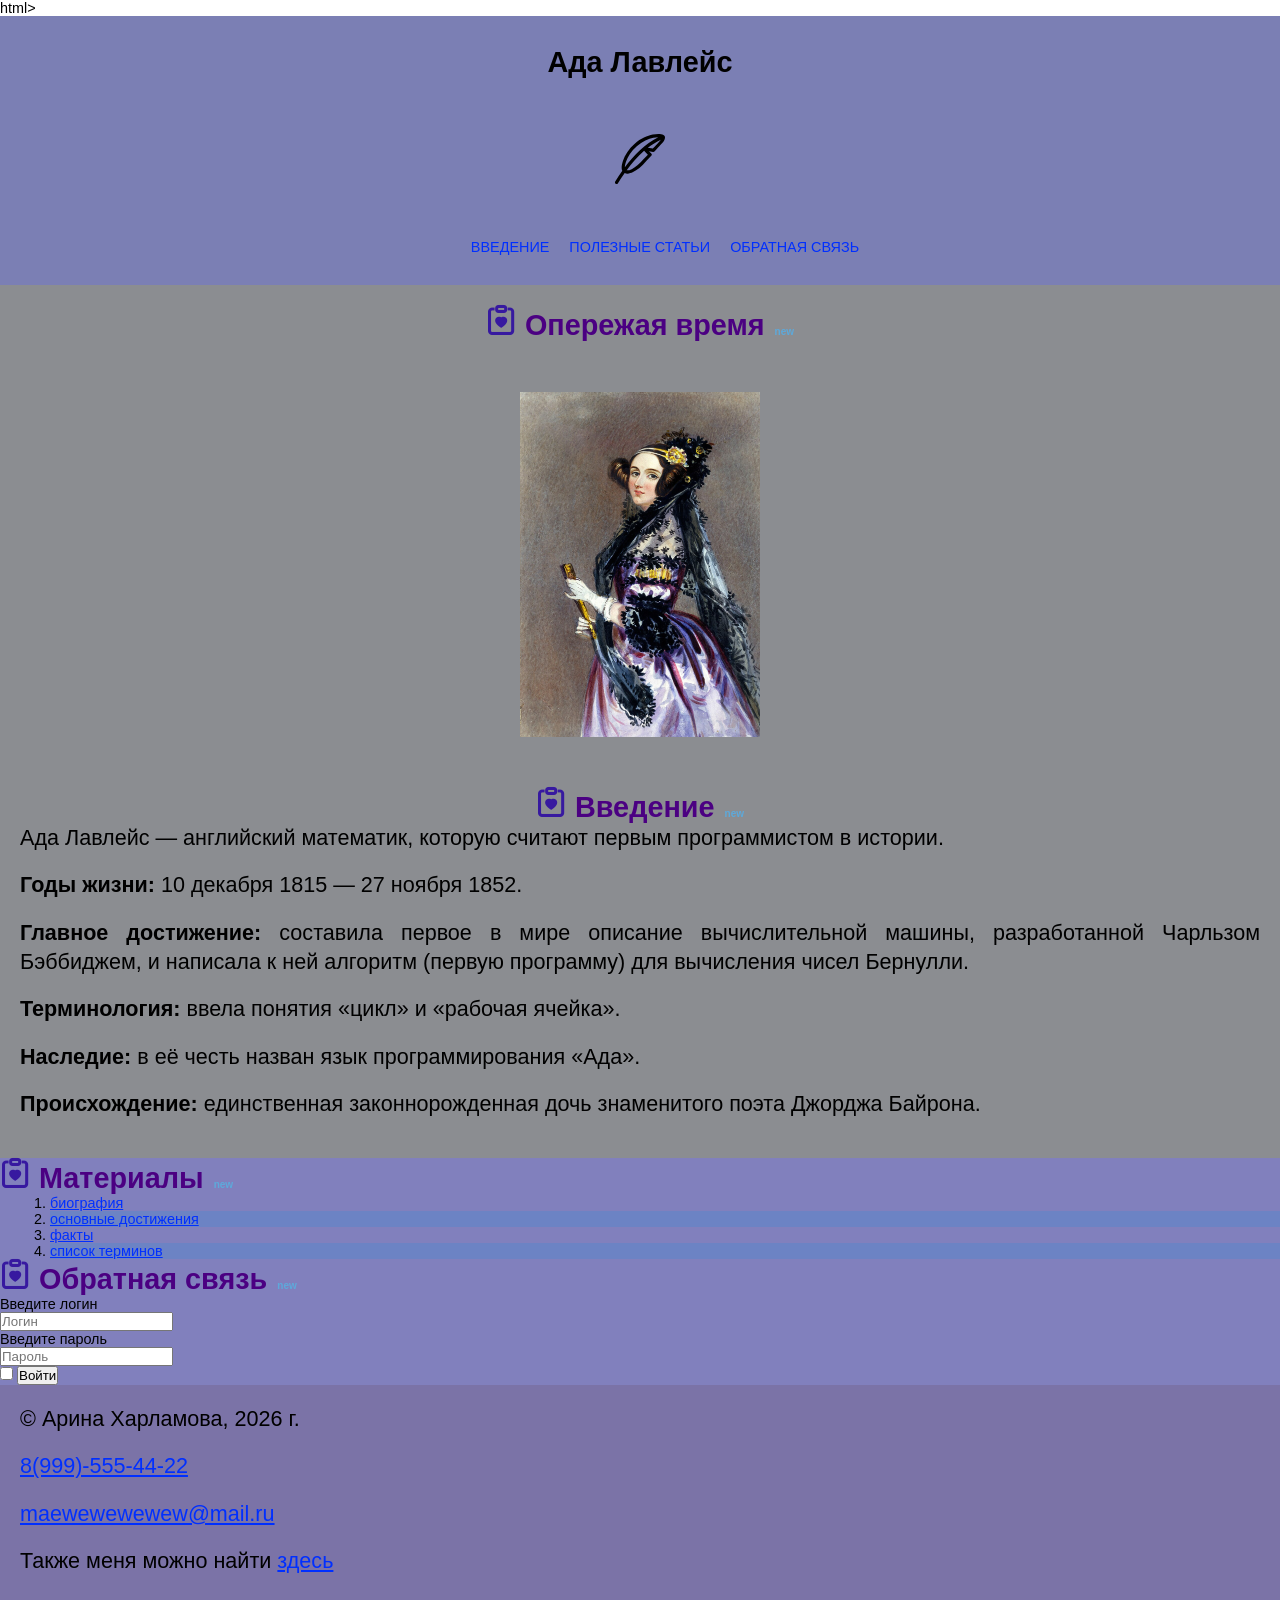
<file: index.html>
html>
<html lang="ru">
<head>
    <meta charset="UTF-8">
    <meta http-equiv="X-UA-Compatible" content="IE=edge">
    <meta name="viewport" content="width=device-width, initial-scale=1.0">
    <title>Ада Лавлейс — Первый программист</title>
   
    <meta property="og:title" content="главна">
    <meta property="og:site_name" content="Ада Лавлейс">
    <meta property="og:url" content="https://arinakhp.github.io/-/">
    <meta property="og:description" content="Сайт небольшой компании, которая занимается …">
    <meta property="og:image" content="https://arinakhp.github.io/-/img/Ada_Lovelace_portrait">
    
    <link rel="preconnect" href="https://fonts.googleapis.com">
    <link rel="preconnect" href="https://fonts.gstatic.com" crossorigin>
    <link href="https://fonts.googleapis.com/css2?family=Great+Vibes&family=Pinyon+Script&display=swap"
        rel="stylesheet">

    <link rel="stylesheet" href="https://cdn.jsdelivr.net/npm/bootstrap-icons@1.13.1/font/bootstrap-icons.min.css">

    <link rel="stylesheet" href="css/style.css">
</head>
<body class="my">
    <header>
        <h1>Ада Лавлейс</h1>
        <img width="50" height="60" src="img/feather.svg" alt="Логотип">
        <nav>
            <ul>
                <li>
                    <a href="#intro">Введение</a>
                </li>
                <li>
                    <a href="#links">Полезные статьи</a>
                </li>
                <li>
                    <a href="#feedback">обратная связь</a>
                </li>
            </ul>
        </nav>
    </header>
    <main>
        <section class="about" id="about">
            <h2>Опережая время</h2>

            <a download href="img/Ada_Lovelace_portrait.jpg">
                <img width="240" src="img/Ada_Lovelace_portrait.jpg" alt="Портрет Ады Лавлейс">
            </a>

            <h2>Введение</h2>
            <p>Ада Лавлейс — английский математик, которую считают первым программистом в истории.</p>
            <p><strong>Годы жизни:</strong> 10 декабря 1815 — 27 ноября 1852.</p>
            <p><strong>Главное достижение:</strong> составила первое в мире описание вычислительной машины,
                разработанной Чарльзом Бэббиджем, и написала к ней алгоритм (первую программу) для вычисления чисел
                Бернулли.</p>
            <p><strong>Терминология:</strong> ввела понятия «цикл» и «рабочая ячейка».</p>
            <p><strong>Наследие:</strong> в её честь назван язык программирования «Ада».</p>
            <p><strong>Происхождение:</strong> единственная законнорожденная дочь знаменитого поэта Джорджа Байрона.</p>
        </section>
        <section class="articles" id="info">
            <h2>Материалы</h2>
            <ol>
                <li>
                    <a href="article1.html">биография</a>
                </li>
                <li>
                    <a href="article2.html">основные достижения</a>
                </li>
                <li>
                    <a href="article3.html">факты</a>
                </li>
                <li>
                    <a href="artcle4.html">список терминов</a>
                </li>
            </ol>
            <section>
            </section>
            <section class="feedback" id="feedback">
                <h2>Обратная связь</h2>
                <form action="">
                    <label for="login">Введите логин</label><br>
                    <input type="text" placeholder="Логин" name="login" id="login"><br>
                    <label for="pass">Введите пароль</label><br>
                    <input type="password" placeholder="Пароль"
                    name="pass" id="pass"><br>
                    <input type="checkbox" id="agremeent" name="fgremeent"
                    >
                    <input type="submit" value="Войти">
                </form>
            </section>
            </section>
    </main>
    <footer>
        <p>&copy; Арина Харламова, 2026 г.</p>
        <p><a href="tel:89995554422">8(999)-555-44-22</a></p>
        <p><a href="mailto:maewewewewew@mail.ru">maewewewewew@mail.ru</a></p>
        <p>Также меня можно найти 
            <a target="_blank" href="https://suut.ural-campus.ru/">здесь</a>
        </p>
    </footer>
</body>
</html>
</file>
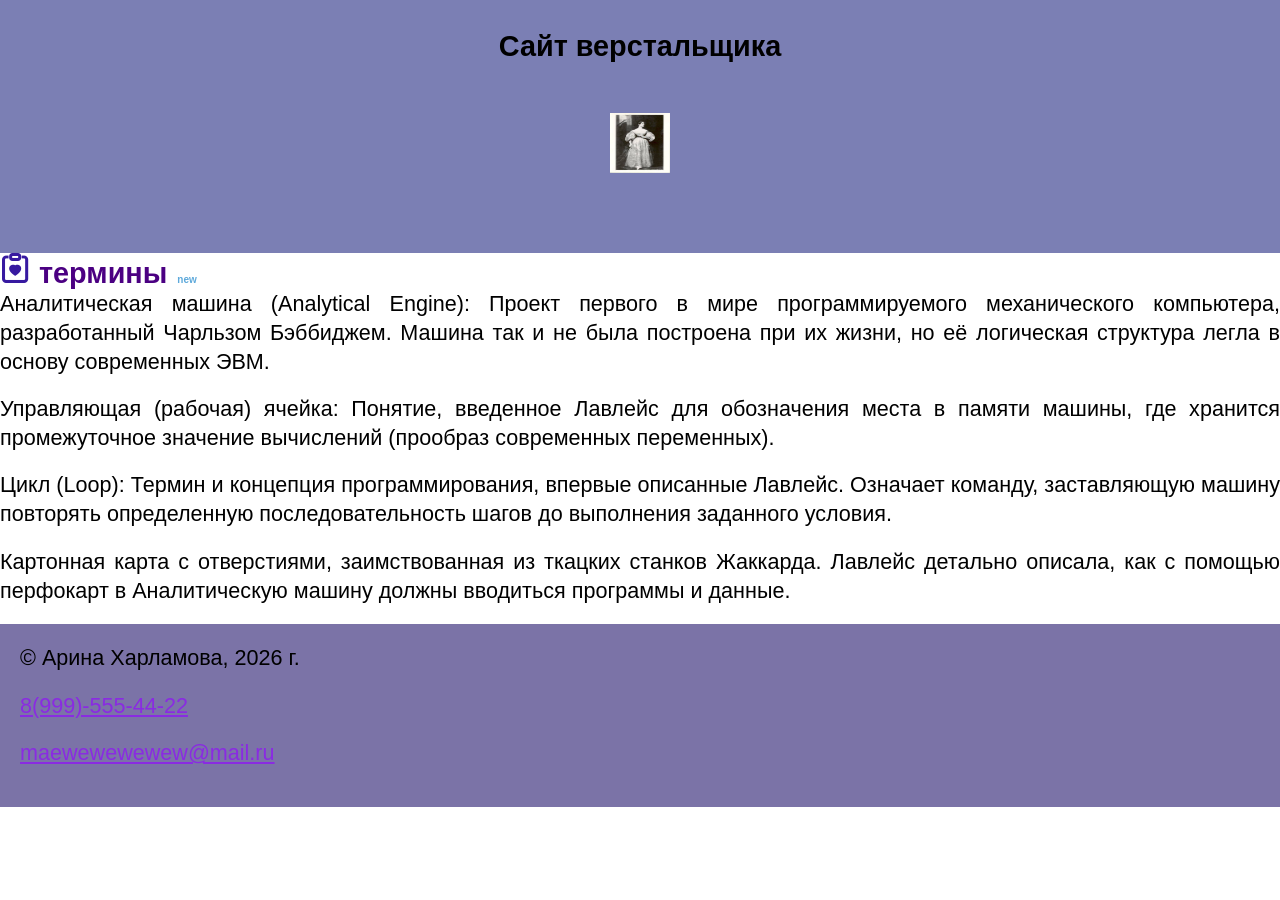
<file: artcle4.html>
<!DOCTYPE html>
<html lang="ru">
<head>
    <meta charset="UTF-8">
    <meta http-equiv="X-UA-Compatible" content="IE=edge">
    <meta name="viewport" content="width=device-width, initial-scale=1.0">
    <title>Ада Лавлейс — Первый программист</title>
    
    <link rel="preconnect" href="https://fonts.googleapis.com">
    <link rel="preconnect" href="https://fonts.gstatic.com" crossorigin>
    <link href="https://fonts.googleapis.com/css2?family=Great+Vibes&family=Pinyon+Script&display=swap" rel="stylesheet">
    
    <link rel="stylesheet" href="https://cdn.jsdelivr.net/npm/bootstrap-icons@1.13.1/font/bootstrap-icons.min.css">

    <link rel="stylesheet" href="css/style.css">
</head>
<body>
    <header>
        <h1>Сайт верстальщика</h1>
        <img height="60px" width="60px" src="img/images.jpg"
        alt="логотип">
    </header>
    <main>
        <section class="content">
            <h2>термины</h2>
            <p>Аналитическая машина (Analytical Engine): Проект первого в мире программируемого механического компьютера, разработанный Чарльзом Бэббиджем. Машина так и не была построена при их жизни, но её логическая структура легла в основу современных ЭВМ.</p>
            <p>Управляющая (рабочая) ячейка: Понятие, введенное Лавлейс для обозначения места в памяти машины, где хранится промежуточное значение вычислений (прообраз современных переменных).</p>
        <p>Цикл (Loop): Термин и концепция программирования, впервые описанные Лавлейс. Означает команду, заставляющую машину повторять определенную последовательность шагов до выполнения заданного условия.</p>
       <p> Картонная карта с отверстиями, заимствованная из ткацких станков Жаккарда. Лавлейс детально описала, как с помощью перфокарт в Аналитическую машину должны вводиться программы и данные.</p>
    </section>
    </main>
    <footer>
        <p>&copy; Арина Харламова, 2026 г.</p>
        <p><a href="tel:89995554422">8(999)-555-44-22</a></p>
        <p><a href="mailto:maewewewewew@mail.ru">maewewewewew@mail.ru</a></p>
    
    </footer>
</body>
</html>
</file>
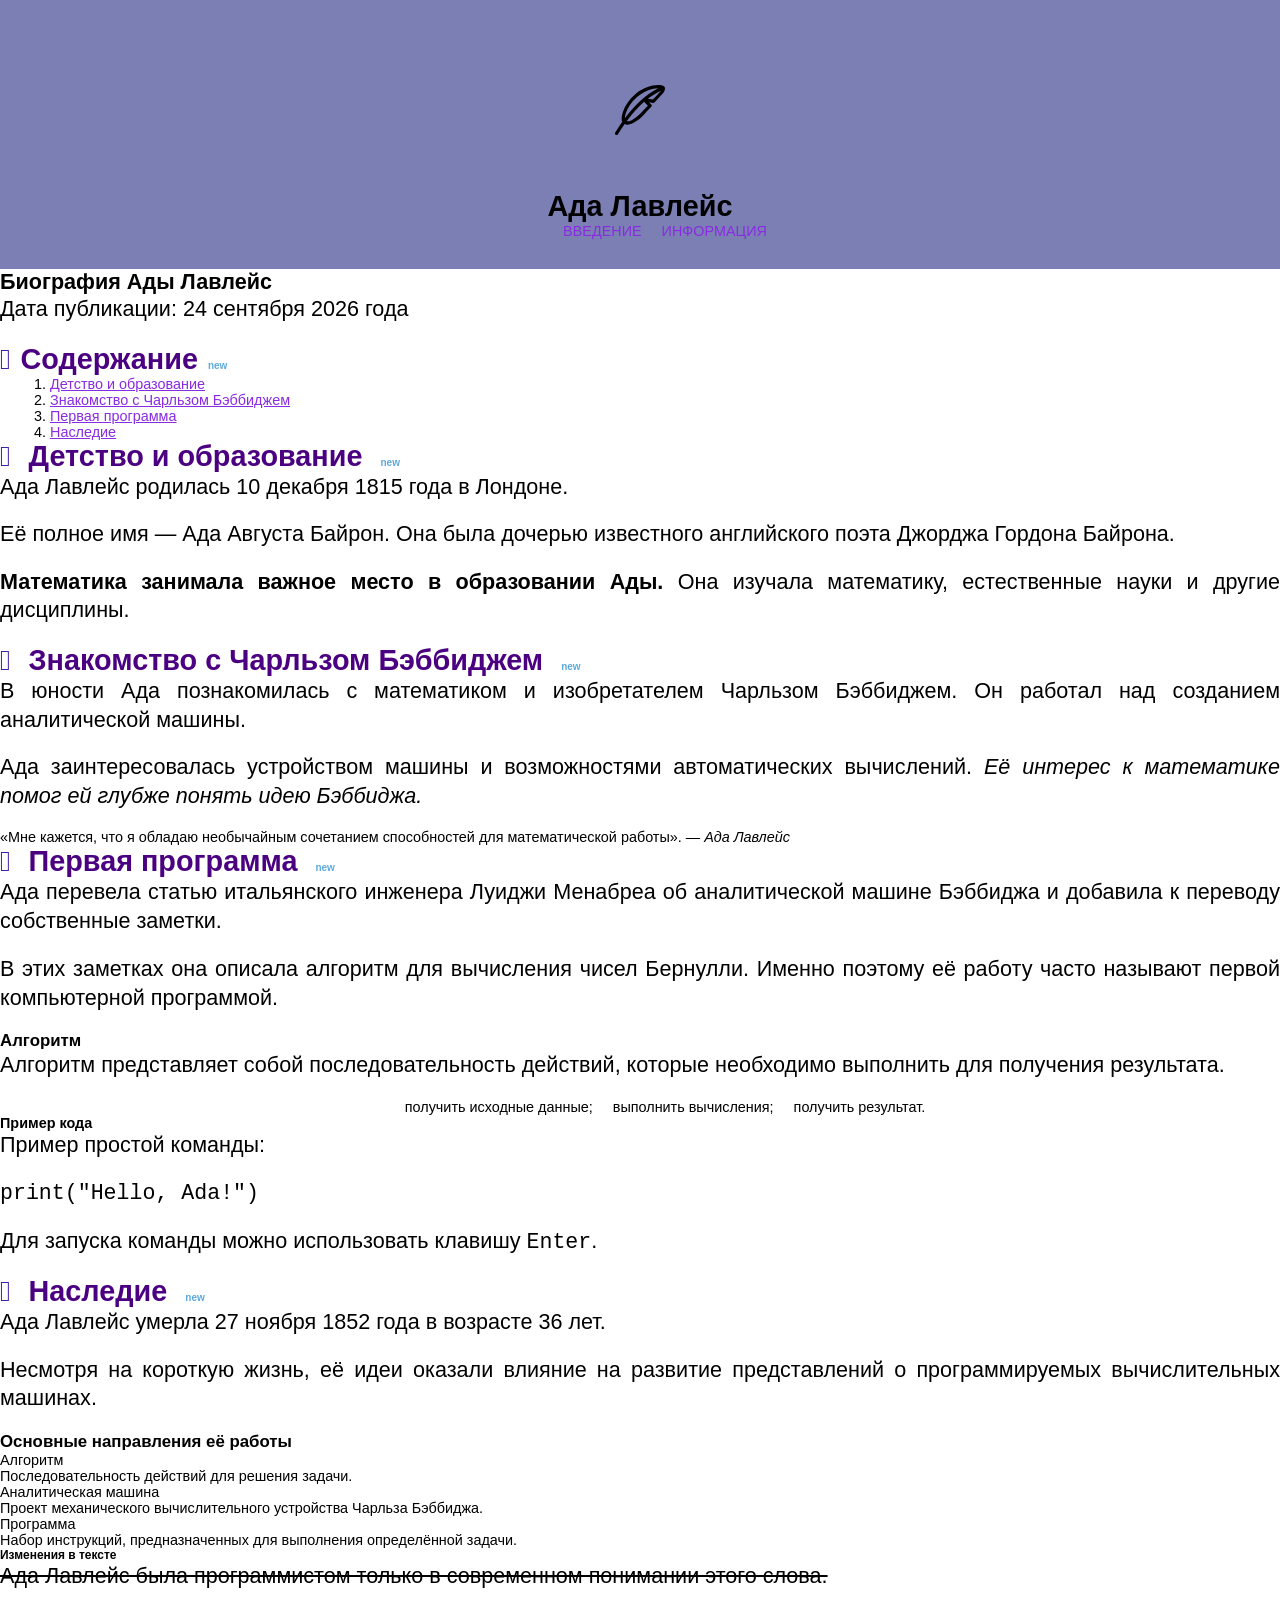
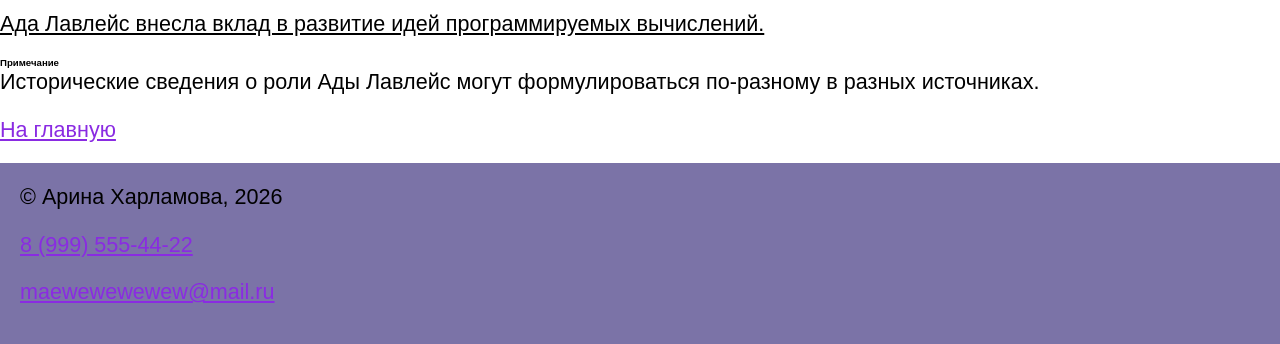
<file: article1.html>
<!DOCTYPE html>
<html lang="ru">

<head>
    <meta charset="UTF-8">
    <meta name="viewport" content="width=device-width, initial-scale=1.0">

    <title>Биография Ады Лавлейс</title>

    <link rel="stylesheet" href="css/style.css">
</head>

<body>

    <!-- Шапка сайта -->
    <header>

        <img src="img/feather.svg"
             width="50"
             height="60"
             alt="Логотип сайта">

        <h1>Ада Лавлейс</h1>

        <nav>
            <ul>
                <li>
                    <a href="index.html#introduction">
                        Введение
                    </a>
                </li>

                <li>
                    <a href="index.html#information">
                        Информация
                    </a>
                </li>
            </ul>
        </nav>

    </header>


    <!-- Основная часть -->
    <main>

        <article>

            <!-- Название статьи -->
            <h1>Биография Ады Лавлейс</h1>

            <!-- Дата статьи -->
            <p>
                Дата публикации:
                <time datetime="2026-09-24">
                    24 сентября 2026 года
                </time>
            </p>


            <!-- Оглавление -->
            <h2>Содержание</h2>

            <ol>
                <li>
                    <a href="#childhood">
                        Детство и образование
                    </a>
                </li>

                <li>
                    <a href="#babbage">
                        Знакомство с Чарльзом Бэббиджем
                    </a>
                </li>

                <li>
                    <a href="#program">
                        Первая программа
                    </a>
                </li>

                <li>
                    <a href="#legacy">
                        Наследие
                    </a>
                </li>
            </ol>


            <!-- Первый раздел -->
            <h2 id="childhood">
                Детство и образование
            </h2>

            <p>
                Ада Лавлейс родилась
                <time datetime="1815-12-10">
                    10 декабря 1815 года
                </time>
                в Лондоне.
            </p>

            <p>
                Её полное имя — Ада Августа Байрон.
                Она была дочерью известного английского
                поэта Джорджа Гордона Байрона.
            </p>

            <p>
                <strong>Математика занимала важное место
                в образовании Ады.</strong>
                Она изучала математику, естественные науки
                и другие дисциплины.
            </p>


            <!-- Второй раздел -->
            <h2 id="babbage">
                Знакомство с Чарльзом Бэббиджем
            </h2>

            <p>
                В юности Ада познакомилась с математиком
                и изобретателем Чарльзом Бэббиджем.
                Он работал над созданием аналитической машины.
            </p>

            <p>
                Ада заинтересовалась устройством машины
                и возможностями автоматических вычислений.
                <em>Её интерес к математике помог ей
                глубже понять идею Бэббиджа.</em>
            </p>

            <blockquote>
                «Мне кажется, что я обладаю необычайным
                сочетанием способностей для математической работы».
                <cite>— Ада Лавлейс</cite>
            </blockquote>


            <!-- Третий раздел -->
            <h2 id="program">
                Первая программа
            </h2>

            <p>
                Ада перевела статью итальянского инженера
                Луиджи Менабреа об аналитической машине
                Бэббиджа и добавила к переводу собственные заметки.
            </p>

            <p>
                В этих заметках она описала алгоритм
                для вычисления чисел Бернулли.
                Именно поэтому её работу часто называют
                первой компьютерной программой.
            </p>

            <h3>
                Алгоритм
            </h3>

            <p>
                Алгоритм представляет собой последовательность
                действий, которые необходимо выполнить
                для получения результата.
            </p>

            <ul>
                <li>получить исходные данные;</li>
                <li>выполнить вычисления;</li>
                <li>получить результат.</li>
            </ul>

            <h4>
                Пример кода
            </h4>

            <p>
                Пример простой команды:
            </p>

            <p>
                <code>print("Hello, Ada!")</code>
            </p>

            <p>
                Для запуска команды можно использовать клавишу
                <kbd>Enter</kbd>.
            </p>


            <!-- Четвёртый раздел -->
            <h2 id="legacy">
                Наследие
            </h2>

            <p>
                Ада Лавлейс умерла
                <time datetime="1852-11-27">
                    27 ноября 1852 года
                </time>
                в возрасте 36 лет.
            </p>

            <p>
                Несмотря на короткую жизнь, её идеи оказали
                влияние на развитие представлений
                о программируемых вычислительных машинах.
            </p>

            <h3>
                Основные направления её работы
            </h3>

            <dl>

                <dt>Алгоритм</dt>
                <dd>
                    Последовательность действий для решения задачи.
                </dd>

                <dt>Аналитическая машина</dt>
                <dd>
                    Проект механического вычислительного устройства
                    Чарльза Бэббиджа.
                </dd>

                <dt>Программа</dt>
                <dd>
                    Набор инструкций, предназначенных
                    для выполнения определённой задачи.
                </dd>

            </dl>


            <h5>
                Изменения в тексте
            </h5>

            <p>
                <del>
                    Ада Лавлейс была программистом только
                    в современном понимании этого слова.
                </del>
            </p>

            <p>
                <ins>
                    Ада Лавлейс внесла вклад в развитие идей
                    программируемых вычислений.
                </ins>
            </p>


            <h6>
                Примечание
            </h6>

            <p>
                Исторические сведения о роли Ады Лавлейс
                могут формулироваться по-разному в разных источниках.
            </p>

        </article>


        <!-- Возврат на главную -->
        <p>
            <a href="index.html">
                На главную
            </a>
        </p>

    </main>


    <!-- Подвал -->
    <footer>

        <p>
            &copy; Арина Харламова, 2026
        </p>

        <p>
            <a href="tel:+79995554422">
                8 (999) 555-44-22
            </a>
        </p>

        <p>
            <a href="mailto:maewewewewew@mail.ru">
                maewewewewew@mail.ru
            </a>
        </p>

    </footer>

</body>
</html>
</file>
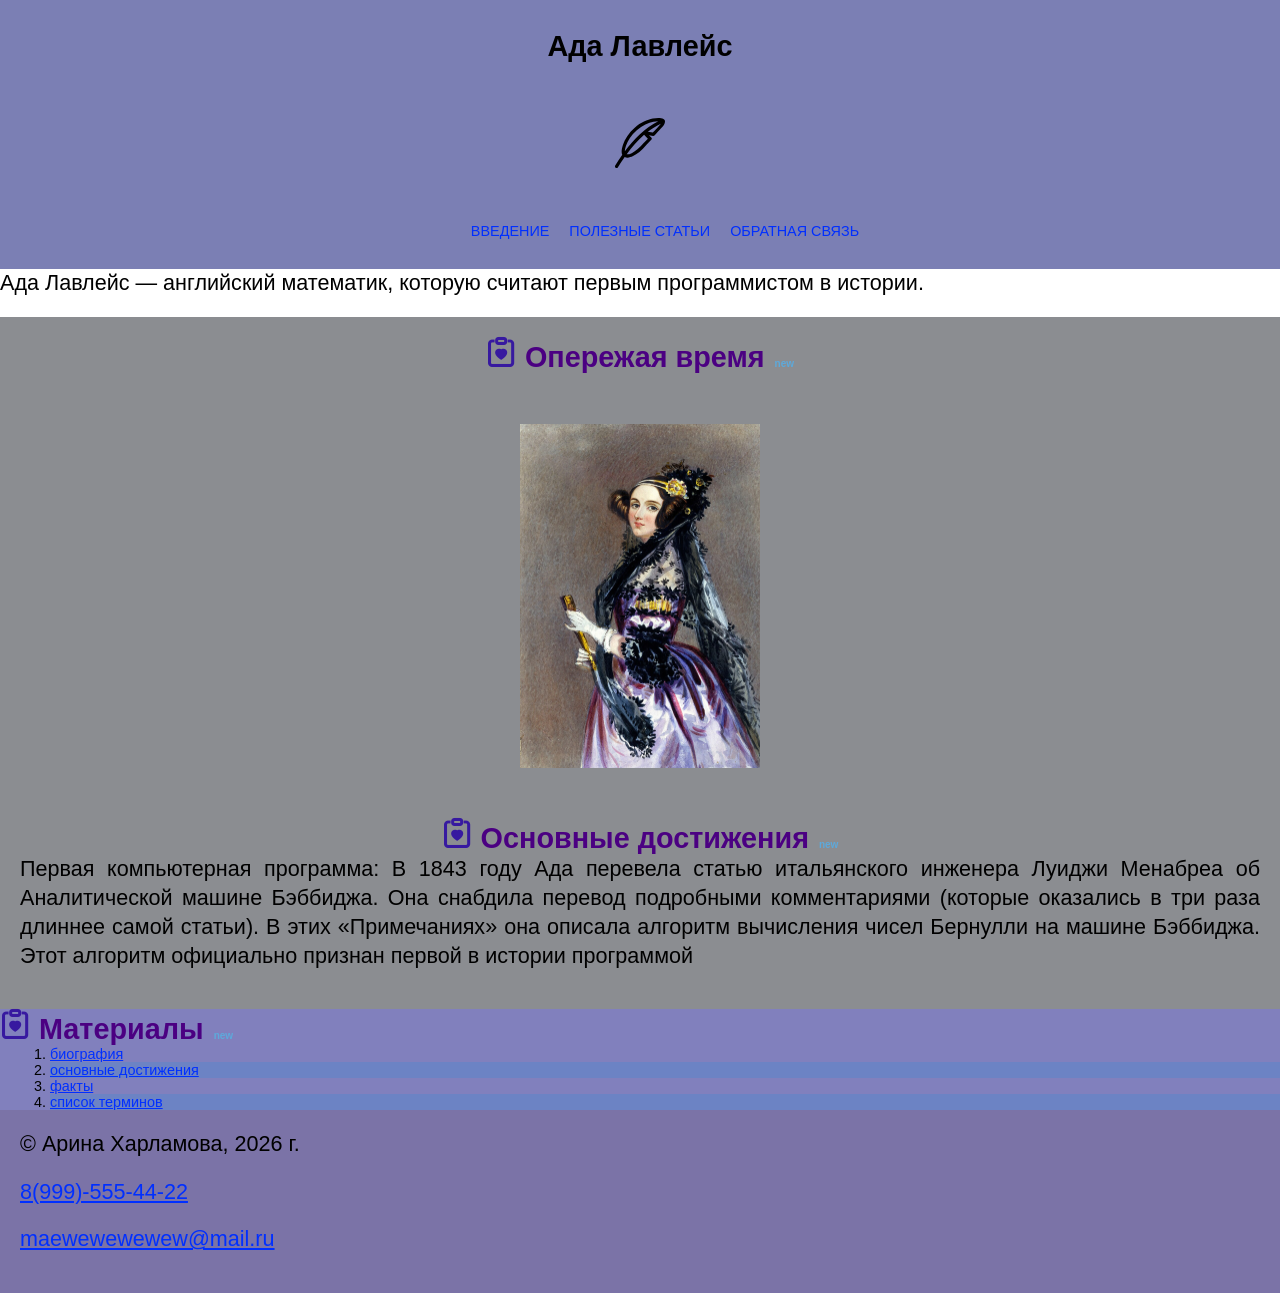
<file: article2.html>
<!DOCTYPE html>
<html lang="ru">
<head>
    <meta charset="UTF-8">
    <meta http-equiv="X-UA-Compatible" content="IE=edge">
    <meta name="viewport" content="width=device-width, initial-scale=1.0">
    <title>Ада Лавлейс — Первый программист</title>
    
    <link rel="preconnect" href="https://fonts.googleapis.com">
    <link rel="preconnect" href="https://fonts.gstatic.com" crossorigin>
    <link href="https://fonts.googleapis.com/css2?family=Great+Vibes&family=Pinyon+Script&display=swap" rel="stylesheet">
    
    <link rel="stylesheet" href="https://cdn.jsdelivr.net/npm/bootstrap-icons@1.13.1/font/bootstrap-icons.min.css">

    <link rel="stylesheet" href="css/style.css">
</head>
<body class="my">
    <header>
        <h1>Ада Лавлейс</h1>
        <img width="50" height="60" src="img/feather.svg" alt="Логотип">
        <nav>
            <ul>
                <li>
                    <a href="#intro">Введение</a>
                </li>
                <li>
                    <a href="#links">Полезные статьи</a>
                </li>
                <li>
                    <a href="#feedback">обратная связь</a>
                </li>
            </ul>
        </nav>
    </header>
    <main>
        <p>Ада Лавлейс — английский математик, которую считают первым программистом в истории.</p>
    </main>

    <section class="about" id="about">
        <h2>Опережая время</h2>

        <a download href="img/Ada_Lovelace_portrait.jpg">
             <img width="240" src="img/Ada_Lovelace_portrait.jpg" alt="Портрет Ады Лавлейс">
         </a>

         <h2>Основные достижения</h2>
         <p>Первая компьютерная программа: В 1843 году Ада перевела статью итальянского инженера Луиджи Менабреа об Аналитической машине Бэббиджа. Она снабдила перевод подробными комментариями (которые оказались в три раза длиннее самой статьи). В этих «Примечаниях» она описала алгоритм вычисления чисел Бернулли на машине Бэббиджа. Этот алгоритм официально признан первой в истории программой</p>
     </section>
     <section class="articles" id="info">
        <h2>Материалы</h2>
        <ol>
            <li>
                <a href="article1.html">биография</a>
            </li>
            <li>
                <a href="article2.html">основные достижения</a>
            </li>
            <li>
                <a href="article3.html">факты</a>
            </li>
            <li>
                <a href="artcle4.html">список терминов</a>
            </li>
        </ol>
    </section>
    </section>
    </main>
    <footer>
        <p>&copy; Арина Харламова, 2026 г.</p>
        <p><a href="tel:89995554422">8(999)-555-44-22</a></p>
        <p><a href="mailto:maewewewewew@mail.ru">maewewewewew@mail.ru</a></p>
    
    </footer>
</body>
</html>
</file>
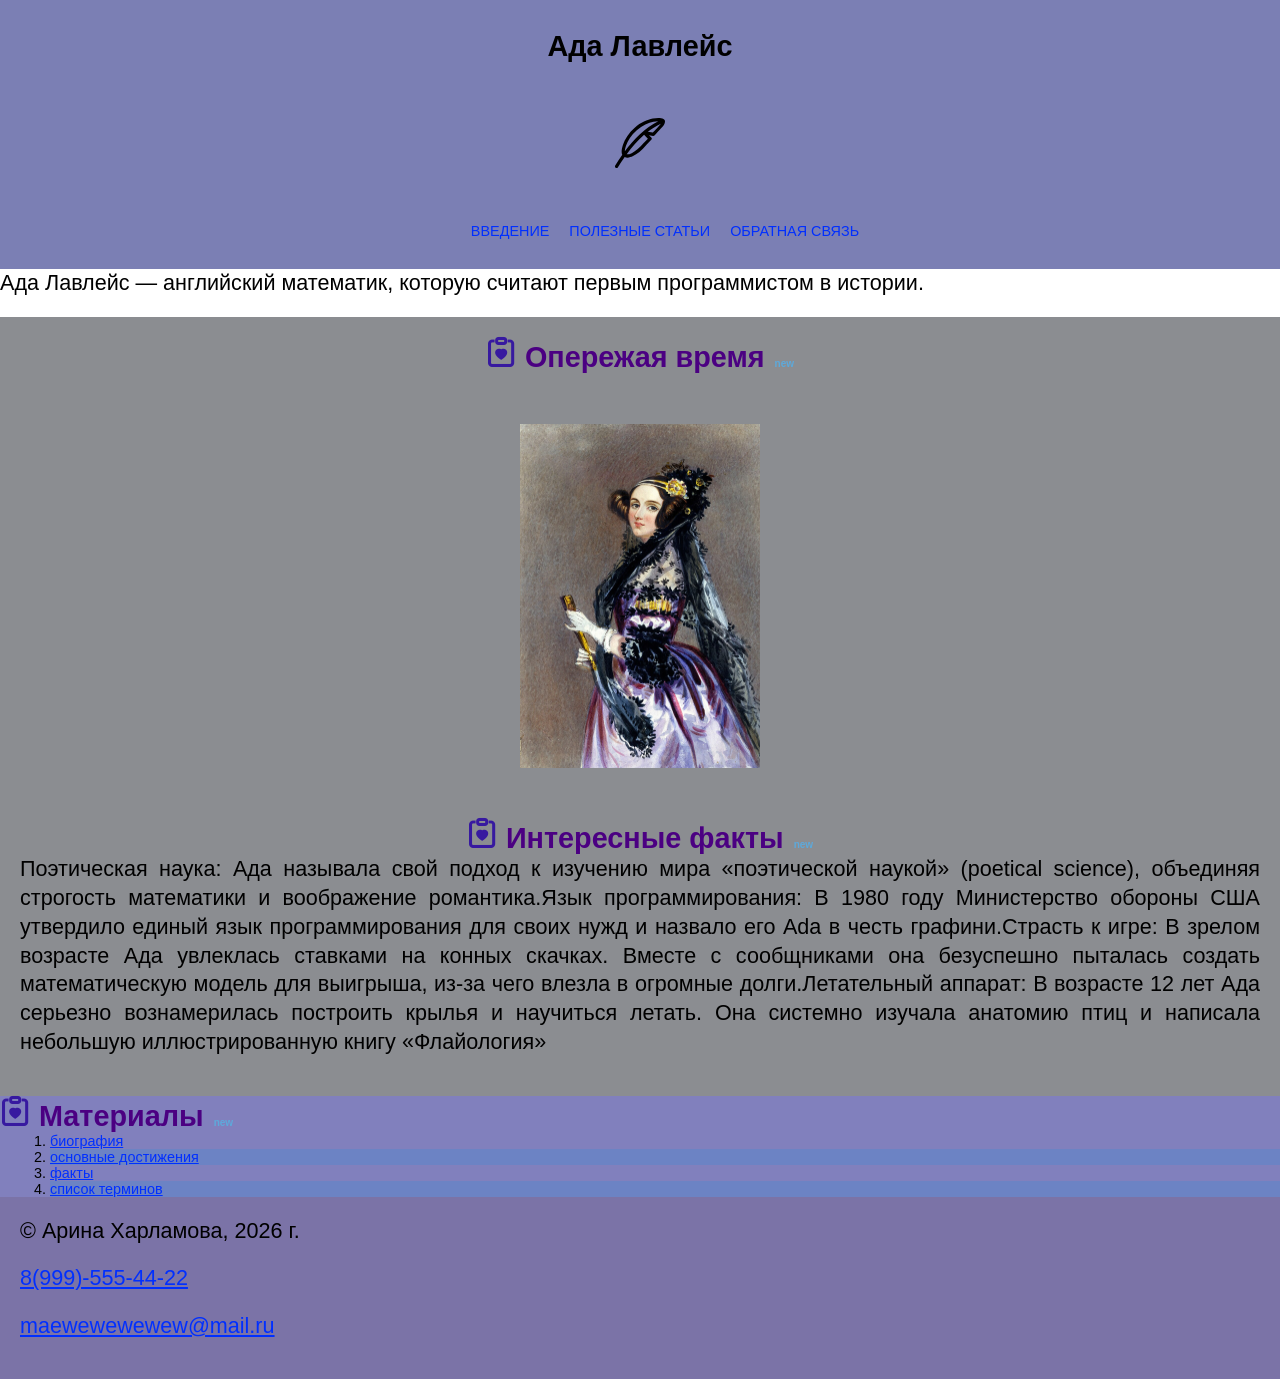
<file: article3.html>
<!DOCTYPE html>
<html lang="ru">
<head>
    <meta charset="UTF-8">
    <meta http-equiv="X-UA-Compatible" content="IE=edge">
    <meta name="viewport" content="width=device-width, initial-scale=1.0">
    <title>Ада Лавлейс — Первый программист</title>
    
    <link rel="preconnect" href="https://fonts.googleapis.com">
    <link rel="preconnect" href="https://fonts.gstatic.com" crossorigin>
    <link href="https://fonts.googleapis.com/css2?family=Great+Vibes&family=Pinyon+Script&display=swap" rel="stylesheet">
    
    <link rel="stylesheet" href="https://cdn.jsdelivr.net/npm/bootstrap-icons@1.13.1/font/bootstrap-icons.min.css">

    <link rel="stylesheet" href="css/style.css">
</head>
<body class="my">
    <header>
        <h1>Ада Лавлейс</h1>
        <img width="50" height="60" src="img/feather.svg" alt="Логотип">
        <nav>
            <ul>
                <li>
                    <a href="#intro">Введение</a>
                </li>
                <li>
                    <a href="#links">Полезные статьи</a>
                </li>
                <li>
                    <a href="#feedback">обратная связь</a>
                </li>
            </ul>
        </nav>
    </header>
    <main>
        <p>Ада Лавлейс — английский математик, которую считают первым программистом в истории.</p>
    </main>

    <section class="about" id="about">
        <h2>Опережая время</h2>

        <a download href="img/Ada_Lovelace_portrait.jpg">
             <img width="240" src="img/Ada_Lovelace_portrait.jpg" alt="Портрет Ады Лавлейс">
         </a>

         <h2>Интересные факты</h2>
         <p>Поэтическая наука: Ада называла свой подход к изучению мира «поэтической наукой» (poetical science), объединяя строгость математики и воображение романтика.Язык программирования: В 1980 году Министерство обороны США утвердило единый язык программирования для своих нужд и назвало его Ada в честь графини.Страсть к игре: В зрелом возрасте Ада увлеклась ставками на конных скачках. Вместе с сообщниками она безуспешно пыталась создать математическую модель для выигрыша, из-за чего влезла в огромные долги.Летательный аппарат: В возрасте 12 лет Ада серьезно вознамерилась построить крылья и научиться летать. Она системно изучала анатомию птиц и написала небольшую иллюстрированную книгу «Флайология»</p>
     </section>
     <section class="articles" id="info">
        <h2>Материалы</h2>
        <ol>
            <li>
                <a href="article1.html">биография</a>
            </li>
            <li>
                <a href="article2.html">основные достижения</a>
            </li>
            <li>
                <a href="article3.html">факты</a>
            </li>
            <li>
                <a href="artcle4.html">список терминов</a>
            </li>
        </ol>
    </section>
   
        </form>
    </section>
    </main>
    <footer>
        <p>&copy; Арина Харламова, 2026 г.</p>
        <p><a href="tel:89995554422">8(999)-555-44-22</a></p>
        <p><a href="mailto:maewewewewew@mail.ru">maewewewewew@mail.ru</a></p>
    
    </footer>
</body>
</html>
</file>
<file: css/style.css>
* {
    margin: 0;
    padding: 0;
}
ul, ol {
    padding-left: 50px;
}


html {
    font-size: 0.9em; 
    font-family: Verdana, Geneva, Tahoma, sans-serif;
}




header {
    background-color: rgb(123, 127, 180);
    text-align: center;
    padding: 30px 20px;
}

footer {
    background-color: rgb(123, 115, 167);
    padding: 20px;
}

.about {
    background-color: rgb(139, 141, 145);
    padding: 20px;
    text-align: center;
}
.articles {
    background-color: rgb(129, 128, 189);
}





p {
    font-size: 1.5rem;
    line-height: 2rem;
    margin-bottom: 1.3rem;
    text-align: justify;
}
h2 {
    font-size: 2rem;
    color: rgb(75, 0, 130); 
}

ul {
    list-style: none;
    display: flex;
    gap: 20px;
    justify-content: center;
}


img {
    display: block;
    margin: 50px auto;
}


a:link { color: blueviolet; }
a:visited { color: pink; }
a:focus { color: palegreen; }
a:hover { color: brown; }
a:active { color: yellow; }

header a {
    color: blueviolet;
    text-decoration: none; 
    text-transform: uppercase;
}

header a:hover,
header a:focus,
header a:active {
    text-decoration: line-through; 
}


.articles li:nth-child(even) {
    background-color: rgb(108, 131, 196);
}

h2::after {
    content: "new";
    font-size: 10px;
    color: rgb(93, 169, 219);
    margin-left: 10px;
}
h2::before {
    content: "\F71F";
    font-family: "bootstrap-icons";
    margin-right: 10px;
    color:rgb(55, 25, 160);
}

.my a {
    color:rgb(0, 47, 255);
}
</file>
